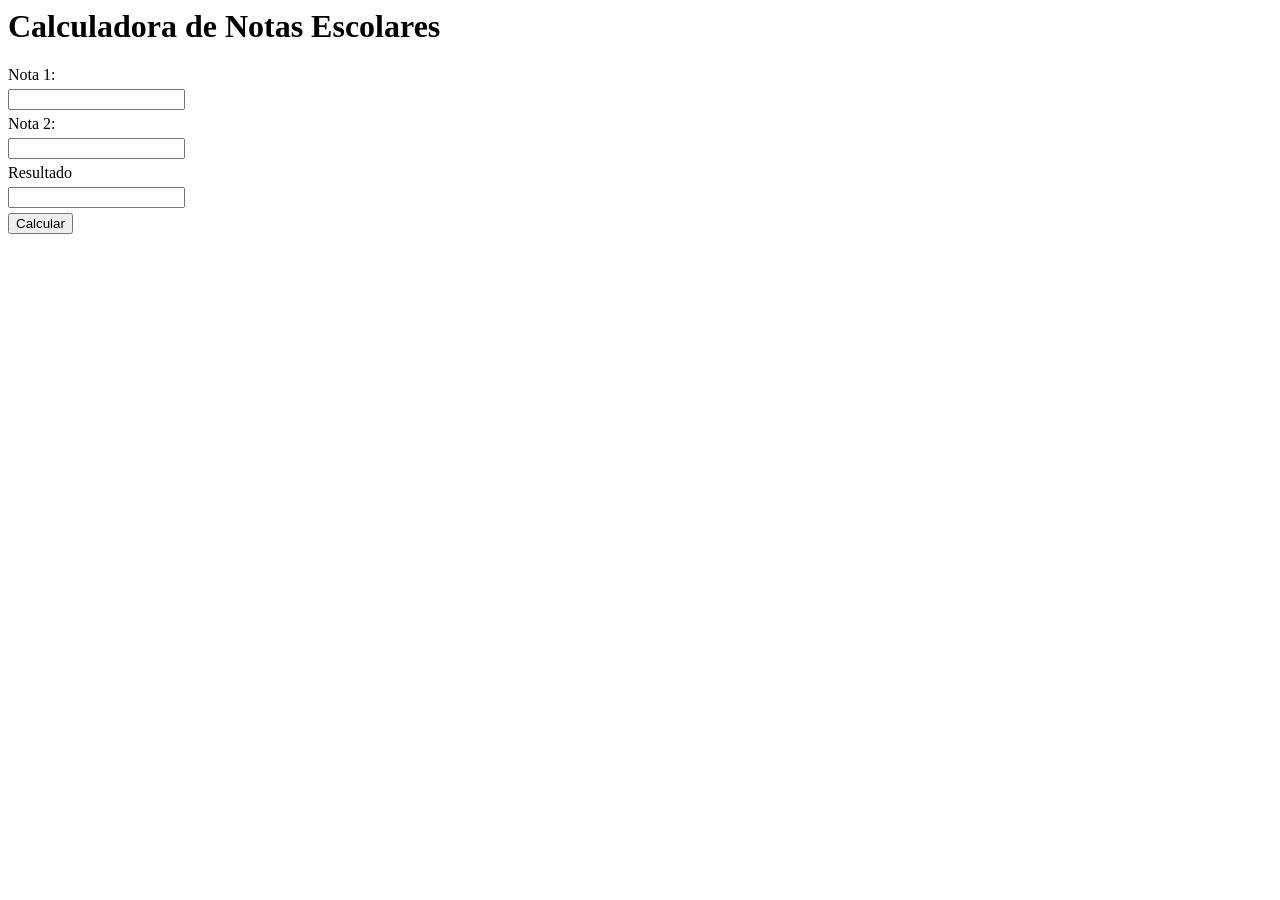
<file: aula2 Java Script/index.html>
<head>
    <title>Calculador de Notas Escolares</title>   
    <script src='Calculadora.js'></script>
    <link rel="stylesheet" type="text/css" href="Calculadora.css">
</head>
<body>
    <h1>Calculadora de Notas Escolares </h1>
    <div>
        <div><label for='nota1'>Nota 1: </label></div>
        <div><input type='text' id = 'nota2' value=''/></div>
    </div>
    <div>
        <div><label for='nota2'>Nota 2: </label></div>
        <div><input type='text' id = 'nota1' value=''/></div>
    </div>
    <div>
        <div><label for = 'resultado'>Resultado</label></div>
        <div><input type='text' id='resultado' value = ''/></div>
    </div>
    <div>
        <button onclick= 'calcular()'>Calcular</button>
    </div>
    
</body>
</html>
</file>
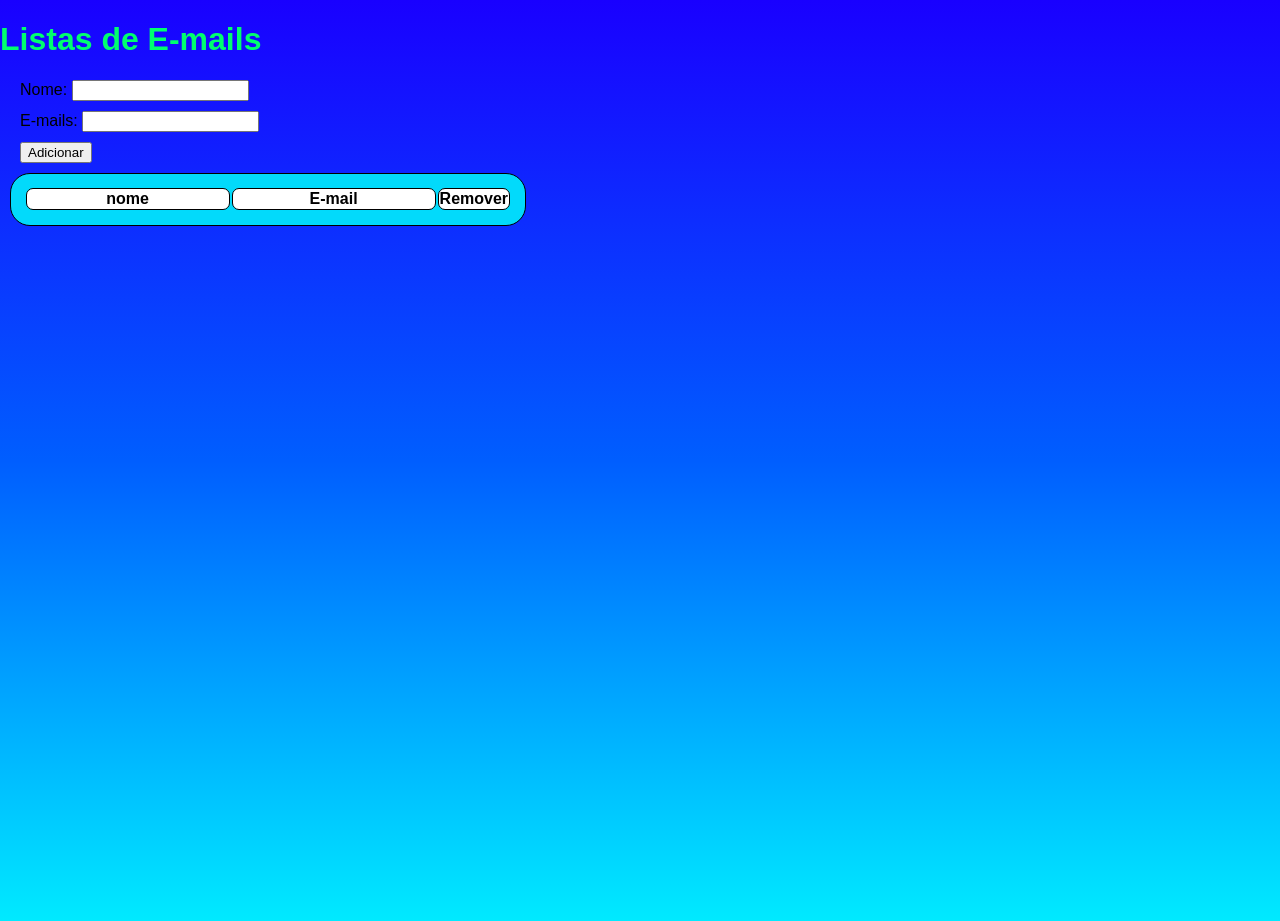
<file: aula3 Java Script/index.html>
<!DOCTYPE html>
<html lang="en">
<head>
    <meta charset="UTF-8">
    <meta name="viewport" content="width=device-width, initial-scale=1.0">
    <title>Listas de email</title>
    <link rel="stylesheet" type="text/css" href="style.css">
    <script src="script.js"></script>
</head>
<body>
    <h1>Listas de E-mails</h1>
    <div>
        <div>
            <label for="nome">Nome:</label>
            <input type="text" id="nome" value=""/>
        </div>
        <div>
            <label for="email">E-mails:</label>
            <input type="text" id="email" value=""/>
        </div>
        <div>
            <button id="adicionar" onclick="adicionar();">Adicionar</button>
        </div>
    </div>
    <div>
        <table id="tab_lista">
            <tr>
                <th class="col-200">nome</th>
                <th class="col-200">E-mail</th>
                <th>Remover</th>
            </tr>
        </table>
    </div>
</body>
</html>
</file>
<file: aula2 Java Script/Calculadora.css>
div{
    margin-top: 5px;
}
</file>
<file: aula3 Java Script/style.css>
table{
    padding: 1%;
    background-color: rgb(2, 218, 251);
}

table,th, tr{
    border: 1px solid black;
    border-radius: 20px;
}
div{
    margin: 10px;
}
th, td{
    text-align: center;
    border: 1px solid black;
    border-radius: 7px;
    color: rgb(0, 0, 0);
    background-color: rgb(255, 255, 255);
}
.col-200{
    width: 200px;
}
body{
    background: linear-gradient(to bottom, rgb(25, 0, 255),rgb(0, 94, 255), rgb(0, 234, 255));
        margin: 0;
    padding: 0;
    min-height: 100vh;
    width: 100%;
    font-family: 'Gill Sans', 'Gill Sans MT', Calibri, 'Trebuchet MS', sans-serif;
}
h1{
    color: rgb(0, 255, 110);
}
</file>
